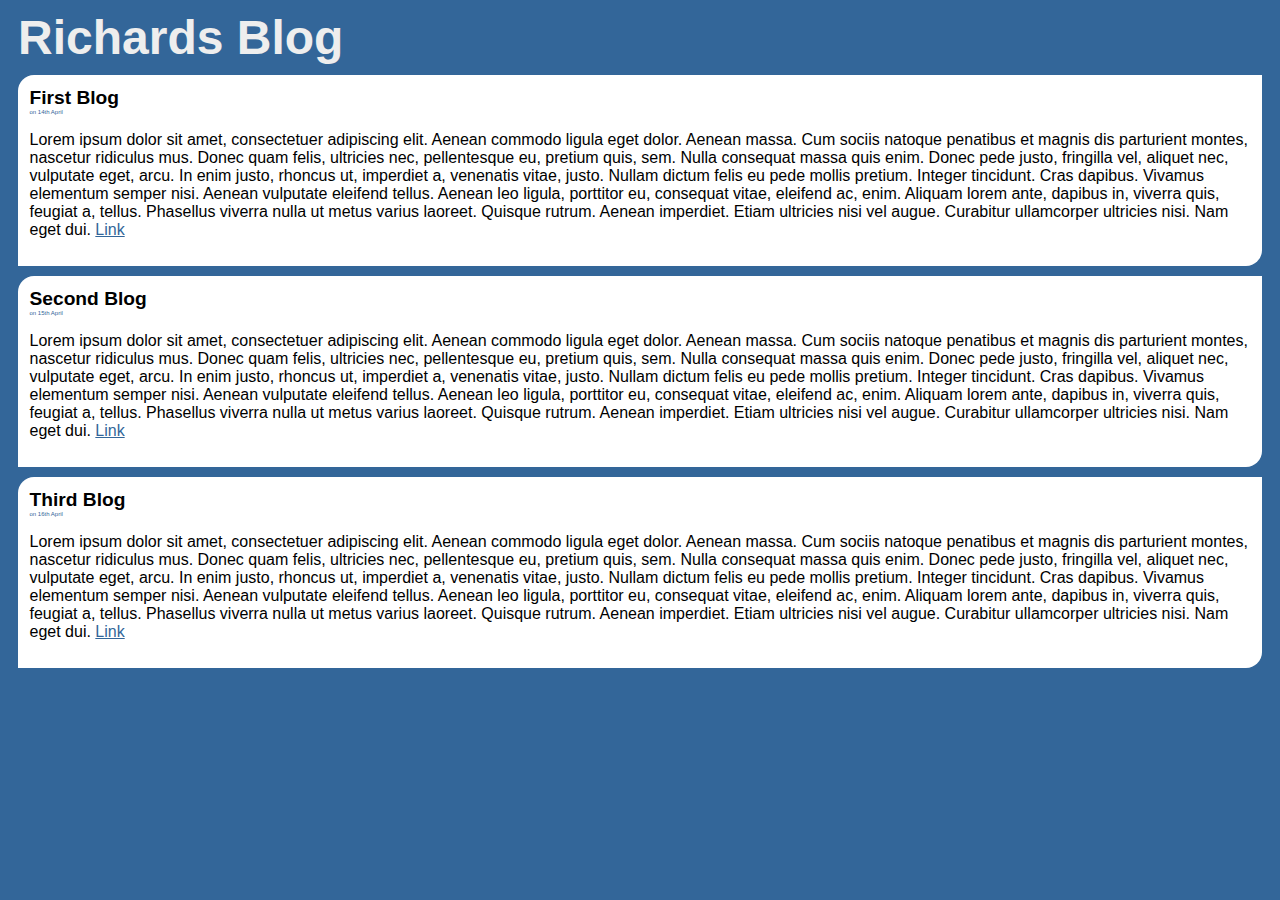
<file: BlogPost/index.html>
<!DOCTYPE html>
<html>
  <head>
    <link rel="stylesheet" href="main.css"/>
    <!-- <script type="text/javascript"
      src="https://cdnjs.cloudflare.com/ajax/libs/modernizr/2.8.3/modernizr.js"></script> -->
  </head>
  <body class="body">
    <h1>Richards Blog</h1>
    <div class="entry">
      <h1>First Blog</h1>
      <div class="date">
        on 14th April
      </div>
      <div class="content">
        <p>
          Lorem ipsum dolor sit amet, consectetuer adipiscing elit. Aenean commodo ligula eget dolor. Aenean massa. Cum sociis natoque penatibus et magnis dis parturient montes, nascetur ridiculus mus. Donec quam felis, ultricies nec, pellentesque eu, pretium quis, sem. Nulla consequat massa quis enim. Donec pede justo, fringilla vel, aliquet nec, vulputate eget, arcu. In enim justo, rhoncus ut, imperdiet a, venenatis vitae, justo. Nullam dictum felis eu pede mollis pretium. Integer tincidunt. Cras dapibus. Vivamus elementum semper nisi. Aenean vulputate eleifend tellus. Aenean leo ligula, porttitor eu, consequat vitae, eleifend ac, enim. Aliquam lorem ante, dapibus in, viverra quis, feugiat a, tellus. Phasellus viverra nulla ut metus varius laoreet. Quisque rutrum. Aenean imperdiet. Etiam ultricies nisi vel augue. Curabitur ullamcorper ultricies nisi. Nam eget dui.
          <a href="/info.html">Link</a>
        </p>
      </div>
    </div>
    <div class="entry">
      <h1>Second Blog</h1>
      <div class="date">
        on 15th April
      </div>
      <div class="content">
        <p>
          Lorem ipsum dolor sit amet, consectetuer adipiscing elit. Aenean commodo ligula eget dolor. Aenean massa. Cum sociis natoque penatibus et magnis dis parturient montes, nascetur ridiculus mus. Donec quam felis, ultricies nec, pellentesque eu, pretium quis, sem. Nulla consequat massa quis enim. Donec pede justo, fringilla vel, aliquet nec, vulputate eget, arcu. In enim justo, rhoncus ut, imperdiet a, venenatis vitae, justo. Nullam dictum felis eu pede mollis pretium. Integer tincidunt. Cras dapibus. Vivamus elementum semper nisi. Aenean vulputate eleifend tellus. Aenean leo ligula, porttitor eu, consequat vitae, eleifend ac, enim. Aliquam lorem ante, dapibus in, viverra quis, feugiat a, tellus. Phasellus viverra nulla ut metus varius laoreet. Quisque rutrum. Aenean imperdiet. Etiam ultricies nisi vel augue. Curabitur ullamcorper ultricies nisi. Nam eget dui.
          <a href="/info.html">Link</a>
        </p>
      </div>
    </div>
    <div class="entry">
      <h1>Third Blog</h1>
      <div class="date">
        on 16th April
      </div>
      <div class="content">
        <p>
          Lorem ipsum dolor sit amet, consectetuer adipiscing elit. Aenean commodo ligula eget dolor. Aenean massa. Cum sociis natoque penatibus et magnis dis parturient montes, nascetur ridiculus mus. Donec quam felis, ultricies nec, pellentesque eu, pretium quis, sem. Nulla consequat massa quis enim. Donec pede justo, fringilla vel, aliquet nec, vulputate eget, arcu. In enim justo, rhoncus ut, imperdiet a, venenatis vitae, justo. Nullam dictum felis eu pede mollis pretium. Integer tincidunt. Cras dapibus. Vivamus elementum semper nisi. Aenean vulputate eleifend tellus. Aenean leo ligula, porttitor eu, consequat vitae, eleifend ac, enim. Aliquam lorem ante, dapibus in, viverra quis, feugiat a, tellus. Phasellus viverra nulla ut metus varius laoreet. Quisque rutrum. Aenean imperdiet. Etiam ultricies nisi vel augue. Curabitur ullamcorper ultricies nisi. Nam eget dui.
          <a href="/info.html">Link</a>
        </p>
      </div>
    </div>
  </body>
</html>
</file>
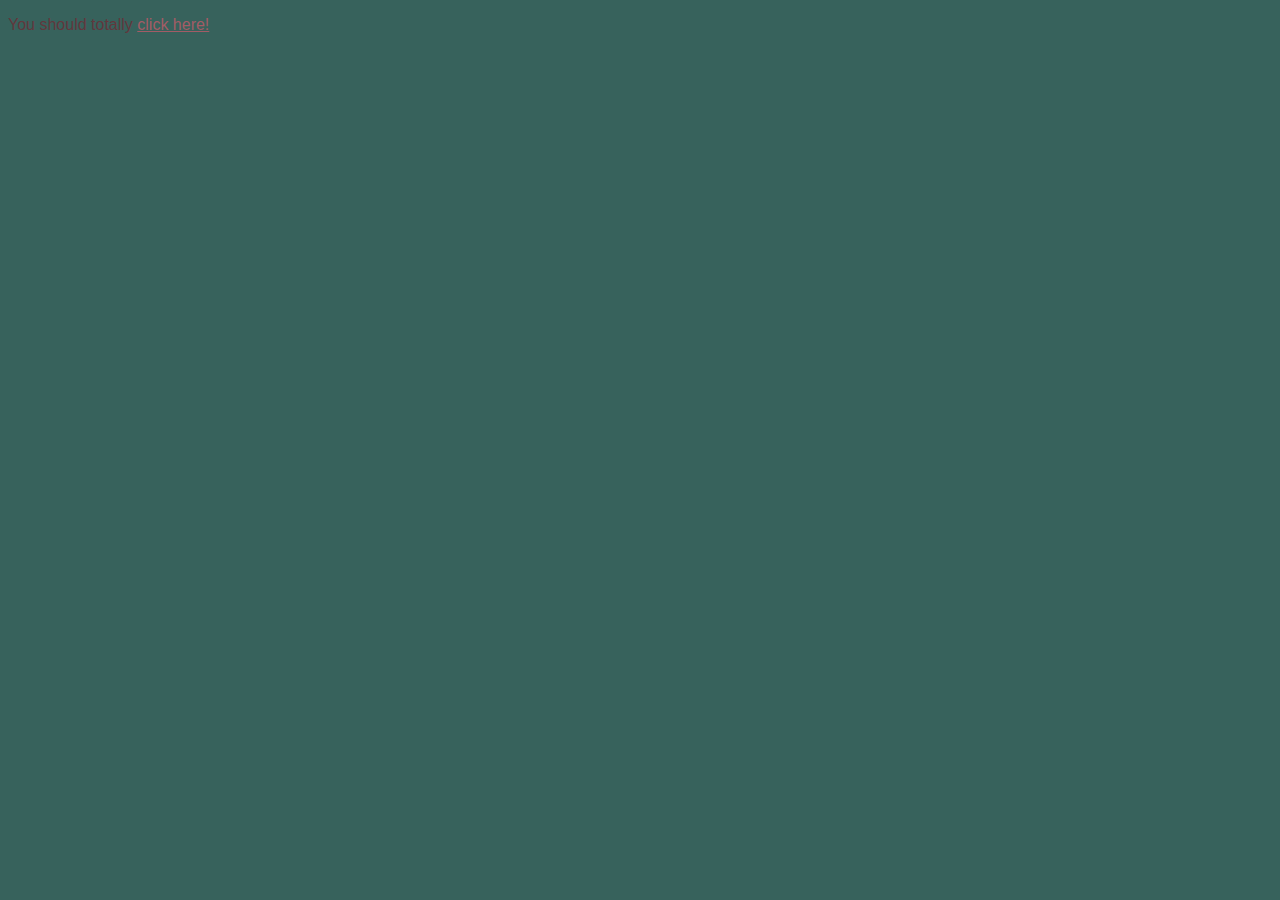
<file: Colors/index.html>
<!DOCTYPE html>
<html>
  <head>
    <link rel="stylesheet" href="main.css">
    <meta charset="utf-8">
    <title>Color Palette</title>
  </head>
  <body>
    <p>You should totally <a href="#">click here!</a></p>

  </body>
</html>
</file>
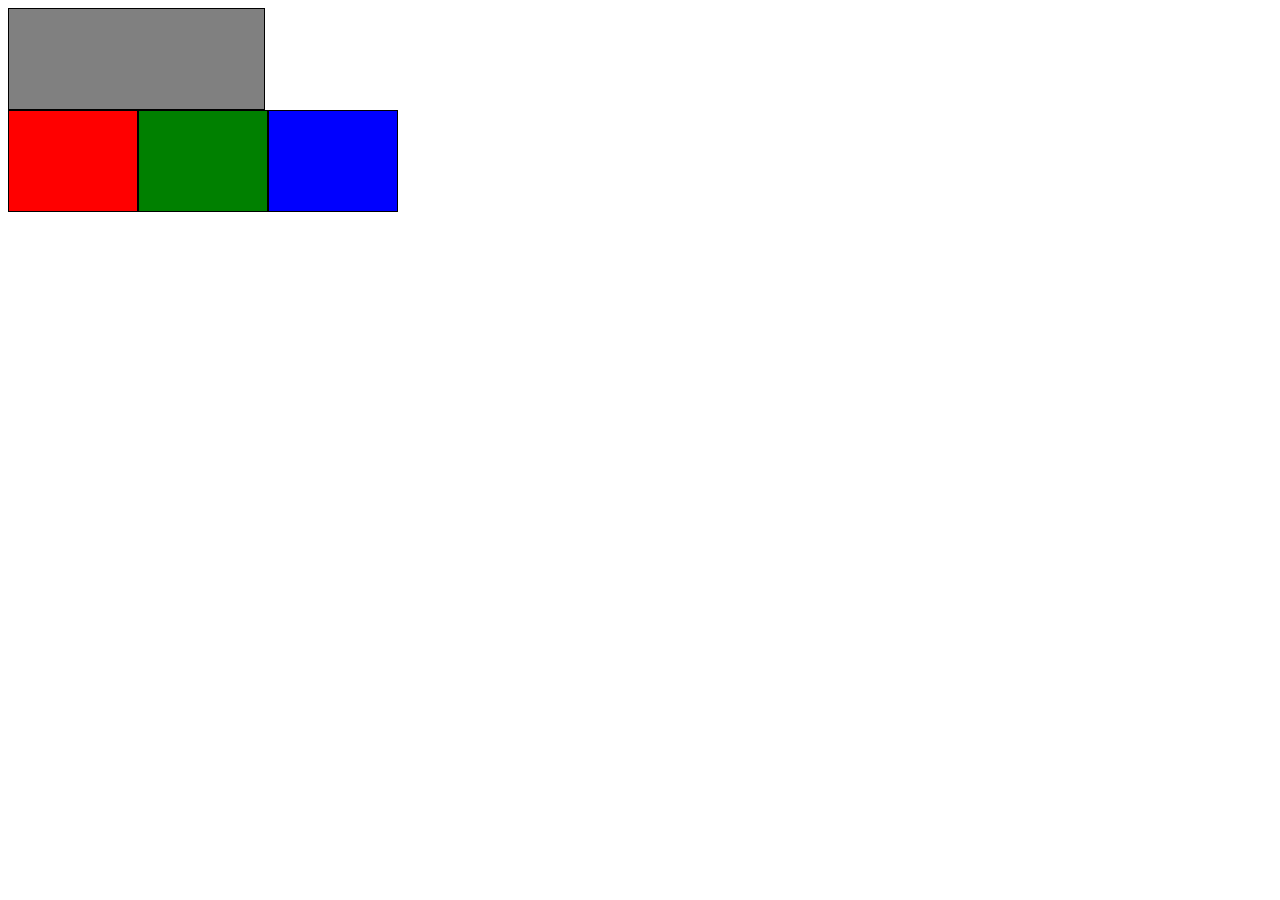
<file: Functions/index.html>
<!DOCTYPE html>
<html>
  <head>
    <link rel="stylesheet" href="main.css">
    <meta charset="utf-8">
    <title></title>
  </head>
  <body>
    <div class="color">&nbsp;</div>
    <div class="red">&nbsp;</div>
    <div class="green">&nbsp;</div>
    <div class="blue">&nbsp;</div>
  </body>
</html>
</file>
<file: InterpolationAndLoops/index.html>
<!DOCTYPE html>
<html>
  <head>
    <link rel="stylesheet" href="main.css">
    <meta charset="utf-8">
    <title>Interpolation and if/else loops</title>
  </head>
  <body>
    <div class="red"></div>
    <div class="blue"></div>
    <div class="green"></div>
    <div class="grey"></div>
    <div class="container">
      <div class="box"></div>
      <div class="box"></div>
      <div class="box"></div>
      <div class="box"></div>
      <div class="box"></div>
      <div class="box"></div>
      <div class="box"></div>
      <div class="box"></div>
      <div class="box"></div>
      <div class="box"></div>
      <div class="box"></div>
      <div class="box"></div>
      <div class="box"></div>
      <div class="box"></div>
      <div class="box"></div>
      <div class="box"></div>
      <div class="box"></div>
      <div class="box"></div>
      <div class="box"></div>
      <div class="box"></div>
      <div class="box"></div>
      <div class="box"></div>
      <div class="box"></div>
      <div class="box"></div>
      <div class="box"></div>
      <div class="box"></div>
      <div class="box"></div>
      <div class="box"></div>
      <div class="box"></div>
      <div class="box"></div>
      <div class="box"></div>
      <div class="box"></div>
      <div class="box"></div>
      <div class="box"></div>
      <div class="box"></div>
      <div class="box"></div>
      <div class="box"></div>
      <div class="box"></div>
      <div class="box"></div>
      <div class="box"></div>
      <div class="box"></div>
      <div class="box"></div>
      <div class="box"></div>
      <div class="box"></div>
      <div class="box"></div>
      <div class="box"></div>
      <div class="box"></div>
      <div class="box"></div>
      <div class="box"></div>
      <div class="box"></div>
    </div>
  </body>
</html>
</file>
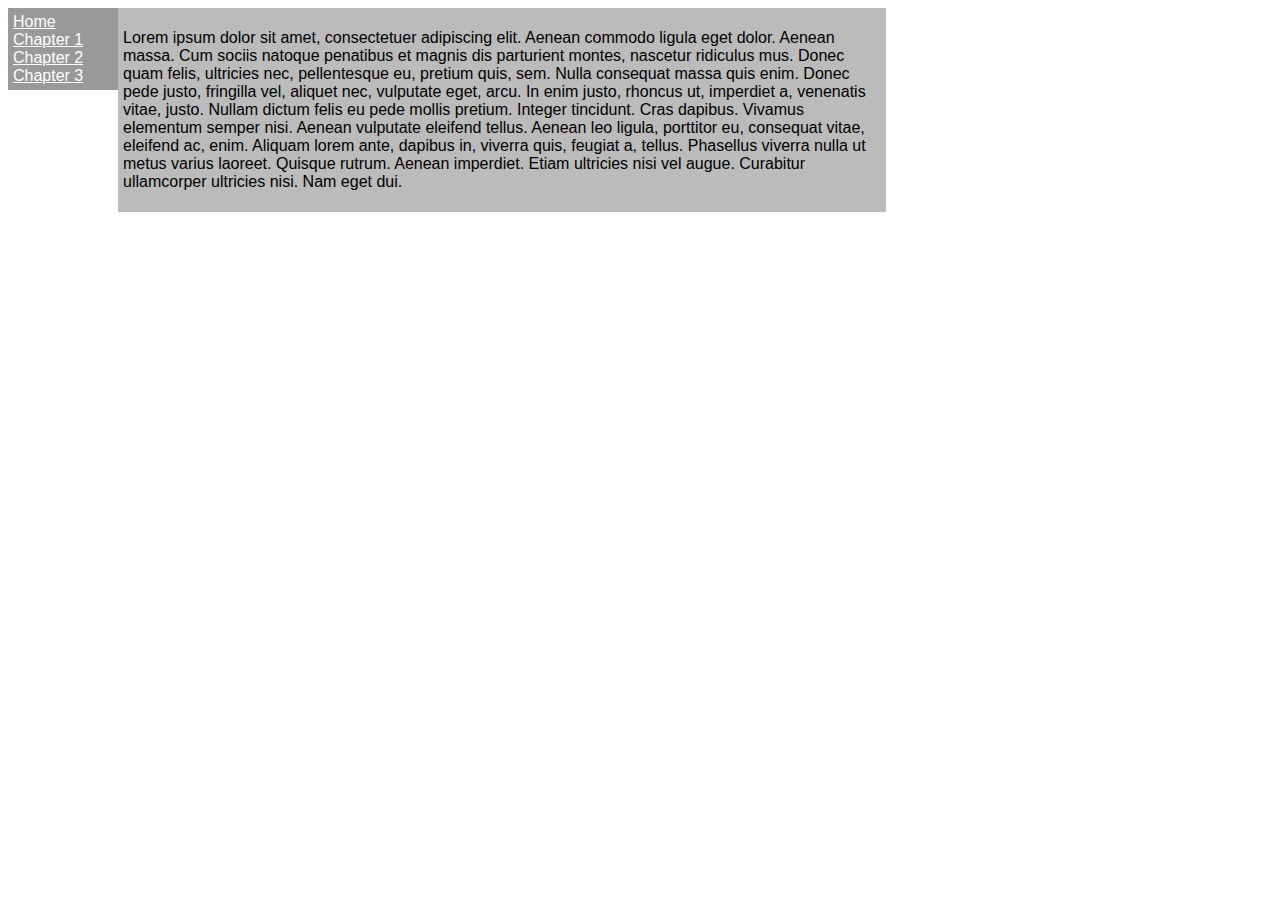
<file: MediaQueries/index.html>
<!DOCTYPE html>
<html>
  <head>
    <link rel="stylesheet" href="main.css">
    <meta charset="utf-8">
    <title></title>
  </head>
  <body>
    <div class="content">
      <div class="sidebar">
        <a href="#">Home</a>
        <a href="#">Chapter 1</a>
        <a href="#">Chapter 2</a>
        <a href="#">Chapter 3</a>
      </div>
      <div class="main">
        <p>
          Lorem ipsum dolor sit amet, consectetuer adipiscing elit. Aenean commodo ligula eget dolor. Aenean massa. Cum sociis natoque penatibus et magnis dis parturient montes, nascetur ridiculus mus. Donec quam felis, ultricies nec, pellentesque eu, pretium quis, sem. Nulla consequat massa quis enim. Donec pede justo, fringilla vel, aliquet nec, vulputate eget, arcu. In enim justo, rhoncus ut, imperdiet a, venenatis vitae, justo. Nullam dictum felis eu pede mollis pretium. Integer tincidunt. Cras dapibus. Vivamus elementum semper nisi. Aenean vulputate eleifend tellus. Aenean leo ligula, porttitor eu, consequat vitae, eleifend ac, enim. Aliquam lorem ante, dapibus in, viverra quis, feugiat a, tellus. Phasellus viverra nulla ut metus varius laoreet. Quisque rutrum. Aenean imperdiet. Etiam ultricies nisi vel augue. Curabitur ullamcorper ultricies nisi. Nam eget dui.
        </p>
      </div>
    </div>
  </body>
</html>
</file>
<file: BlogPost/main.css>
body {
  background: #369;
  font-family: Verdana, "Trebuchet MS", sans-serif; }
  body > h1 {
    color: #eee;
    font-size: 3em;
    margin: 10px 0 0 10px; }

.entry {
  border-top-left-radius: 16px;
  border-bottom-right-radius: 16px;
  background: white;
  margin: 10px;
  padding: 11.5px; }
  .entry h1 {
    font-size: 1.2em;
    margin: 0px; }
  .entry .date {
    font-size: 0.3em;
    color: #369; }
  .entry a {
    color: #369; }

/*# sourceMappingURL=main.css.map */
</file>
<file: Colors/main.css>
body {
  background: #37625c;
  font-family: sans-serif;
  color: #62373d; }

a {
  color: #a35c66; }

/*# sourceMappingURL=main.css.map */
</file>
<file: Functions/main.css>
div {
  height: 100px;
  width: 255px;
  border: 1px solid black; }

.color {
  background: grey; }

.red, .blue, .green {
  float: left; }

.red {
  background: red;
  width: 128px; }

.blue {
  background: blue;
  width: 128px; }

.green {
  background: green;
  width: 128px; }

/*# sourceMappingURL=main.css.map */
</file>
<file: InterpolationAndLoops/main.css>
div {
  height: 100px;
  width: 100px;
  border: 1px solid black; }

.red {
  color: red;
  background: red;
  border-color: cyan; }

.blue {
  color: blue;
  background: blue; }

.green {
  color: green;
  background: green; }

.grey {
  color: grey;
  background: grey; }

.container {
  width: 100%;
  height: auto;
  border: 0; }
  .container div {
    width: auto;
    height: 10px;
    border: 1px solid black; }

.box:nth-child(1) {
  background: #fcfcfc; }

.box:nth-child(2) {
  background: #fafafa; }

.box:nth-child(3) {
  background: #f7f7f7; }

.box:nth-child(4) {
  background: whitesmoke; }

.box:nth-child(5) {
  background: #f2f2f2; }

.box:nth-child(6) {
  background: #f0f0f0; }

.box:nth-child(7) {
  background: #ededed; }

.box:nth-child(8) {
  background: #ebebeb; }

.box:nth-child(9) {
  background: #e8e8e8; }

.box:nth-child(10) {
  background: #e6e6e6; }

.box:nth-child(11) {
  background: #e3e3e3; }

.box:nth-child(12) {
  background: #e0e0e0; }

.box:nth-child(13) {
  background: #dedede; }

.box:nth-child(14) {
  background: #dbdbdb; }

.box:nth-child(15) {
  background: #d9d9d9; }

.box:nth-child(16) {
  background: #d6d6d6; }

.box:nth-child(17) {
  background: #d4d4d4; }

.box:nth-child(18) {
  background: #d1d1d1; }

.box:nth-child(19) {
  background: #cfcfcf; }

.box:nth-child(20) {
  background: #cccccc; }

.box:nth-child(21) {
  background: #c9c9c9; }

.box:nth-child(22) {
  background: #c7c7c7; }

.box:nth-child(23) {
  background: #c4c4c4; }

.box:nth-child(24) {
  background: #c2c2c2; }

.box:nth-child(25) {
  background: #bfbfbf; }

.box:nth-child(26) {
  background: #bdbdbd; }

.box:nth-child(27) {
  background: #bababa; }

.box:nth-child(28) {
  background: #b8b8b8; }

.box:nth-child(29) {
  background: #b5b5b5; }

.box:nth-child(30) {
  background: #b3b3b3; }

.box:nth-child(31) {
  background: #b0b0b0; }

.box:nth-child(32) {
  background: #adadad; }

.box:nth-child(33) {
  background: #ababab; }

.box:nth-child(34) {
  background: #a8a8a8; }

.box:nth-child(35) {
  background: #a6a6a6; }

.box:nth-child(36) {
  background: #a3a3a3; }

.box:nth-child(37) {
  background: #a1a1a1; }

.box:nth-child(38) {
  background: #9e9e9e; }

.box:nth-child(39) {
  background: #9c9c9c; }

.box:nth-child(40) {
  background: #999999; }

.box:nth-child(41) {
  background: #969696; }

.box:nth-child(42) {
  background: #949494; }

.box:nth-child(43) {
  background: #919191; }

.box:nth-child(44) {
  background: #8f8f8f; }

.box:nth-child(45) {
  background: #8c8c8c; }

.box:nth-child(46) {
  background: #8a8a8a; }

.box:nth-child(47) {
  background: #878787; }

.box:nth-child(48) {
  background: #858585; }

.box:nth-child(49) {
  background: #828282; }

.box:nth-child(50) {
  background: gray; }

.box:nth-child(51) {
  background: #7d7d7d; }

.chipmunks.alvin {
  background: url("images/chipmunks/alvin.jpg"); }

.chipmunks.simon {
  background: url("images/chipmunks/simon.jpg"); }

.chipmunks.theodore {
  background: url("images/chipmunks/theodore.jpg"); }

.chipmunks.alvin {
  background: url("images/chipmunks/alvin.jpg"); }

.chipmunks.simon {
  background: url("images/chipmunks/simon.jpg"); }

.chipmunks.theodore {
  background: url("images/chipmunks/theodore.jpg"); }

.otherBox {
  width: 100px;
  height: 100px;
  background: blue;
  display: blocked;
  width: 50px;
  height: 50px;
  background: red;
  display: blocked; }

/*# sourceMappingURL=main.css.map */
</file>
<file: MediaQueries/main.css>
body {
  font-family: Helvetica; }

.content .sidebar {
  background: #999;
  color: white;
  padding: 5px;
  float: left;
  width: 100px; }
  .content .sidebar ul {
    list-style-type: none; }
  .content .sidebar a {
    display: block;
    color: white; }
.content .main {
  padding: 5px;
  background: #bbb;
  display: inline-block;
  width: 60%; }

@media (max-width: 480px) {
  .content .sidebar {
    width: 95%; }
    .content .sidebar a {
      display: inline; }
  .content .main {
    width: 95%; } }

/*# sourceMappingURL=main.css.map */
</file>
